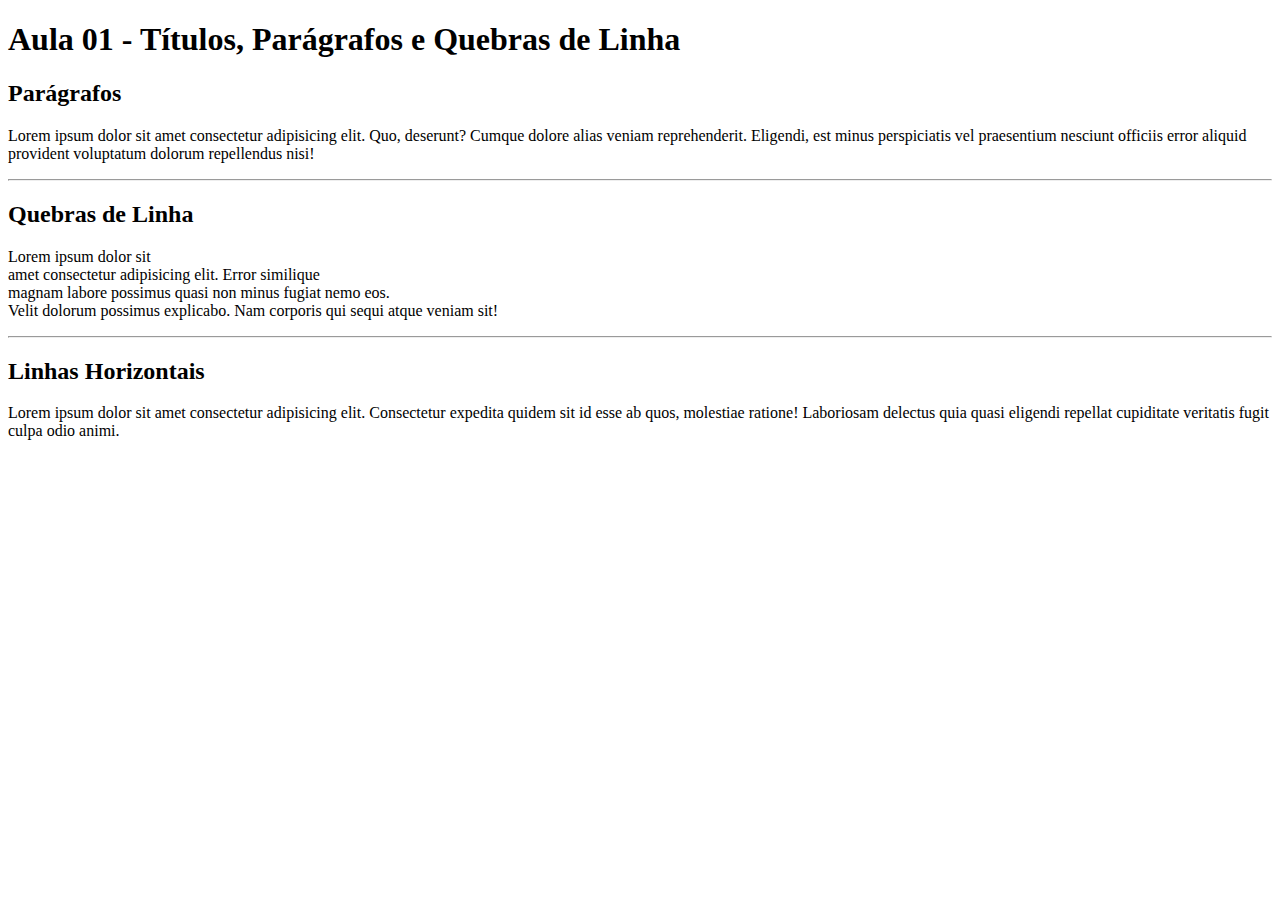
<file: aulas_iw/aula01/index.html>
<!DOCTYPE html>
<html lang="pt-br">
<head>
    <meta charset="UTF-8">
    <meta http-equiv="X-UA-Compatible" content="IE=edge">
    <meta name="viewport" content="width=device-width, initial-scale=1.0">
    <title>Aula 01</title>
</head>
<body>
    <h1>Aula 01 - Títulos, Parágrafos e Quebras de Linha</h1>
    <h2>Parágrafos</h2>
    <p>Lorem ipsum dolor sit amet consectetur adipisicing elit. Quo, deserunt? Cumque dolore alias veniam reprehenderit. Eligendi, est minus perspiciatis vel praesentium nesciunt officiis error aliquid provident voluptatum dolorum repellendus nisi!</p>
    <hr> 
    <h2>Quebras de Linha</h2> 
    <p>Lorem ipsum dolor sit <br> amet consectetur adipisicing elit. Error similique <br> magnam labore possimus quasi non minus fugiat nemo eos.<br>Velit dolorum possimus explicabo. Nam corporis qui sequi atque veniam sit!</p>
    <hr> 
    <h2>Linhas Horizontais</h2>
    <p>Lorem ipsum dolor sit amet consectetur adipisicing elit. Consectetur expedita quidem sit id esse ab quos, molestiae ratione! Laboriosam delectus quia quasi eligendi repellat cupiditate veritatis fugit culpa odio animi.</p> 
</body>
</html>
</file>
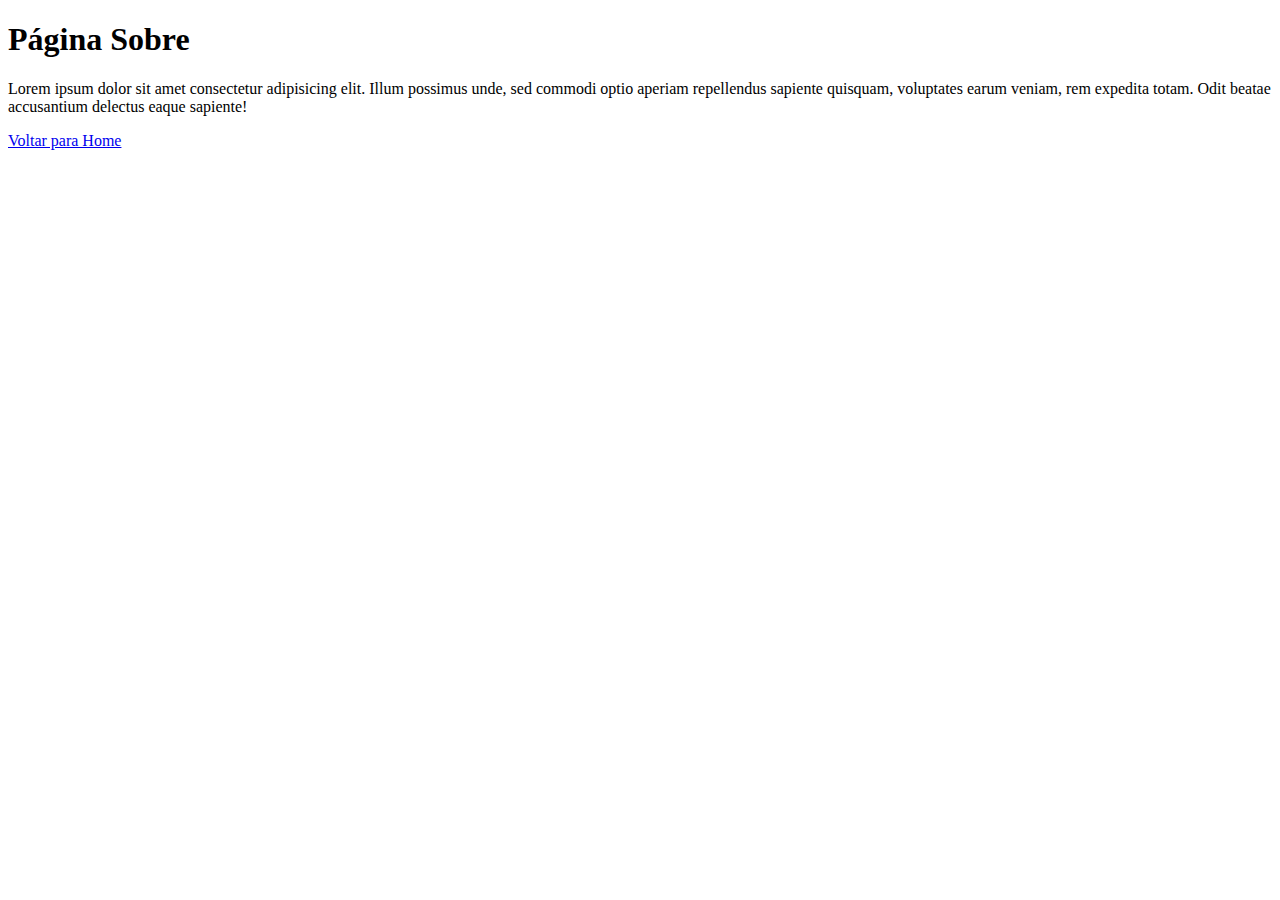
<file: aulas_iw/aula03/sobre.html>
<!DOCTYPE html>
<html lang="pt-br">
<head>
    <meta charset="UTF-8">
    <meta http-equiv="X-UA-Compatible" content="IE=edge">
    <meta name="viewport" content="width=device-width, initial-scale=1.0">
    <title>Aula 03 - Pagina Sobre</title>
</head>
<body>
    <h1>Página Sobre</h1>
    <p>Lorem ipsum dolor sit amet consectetur adipisicing elit. Illum possimus unde, sed commodi optio aperiam repellendus sapiente quisquam, voluptates earum veniam, rem expedita totam. Odit beatae accusantium delectus eaque sapiente!</p>
    <a href="index.html">Voltar para Home</a>
</body>
</html>
</file>
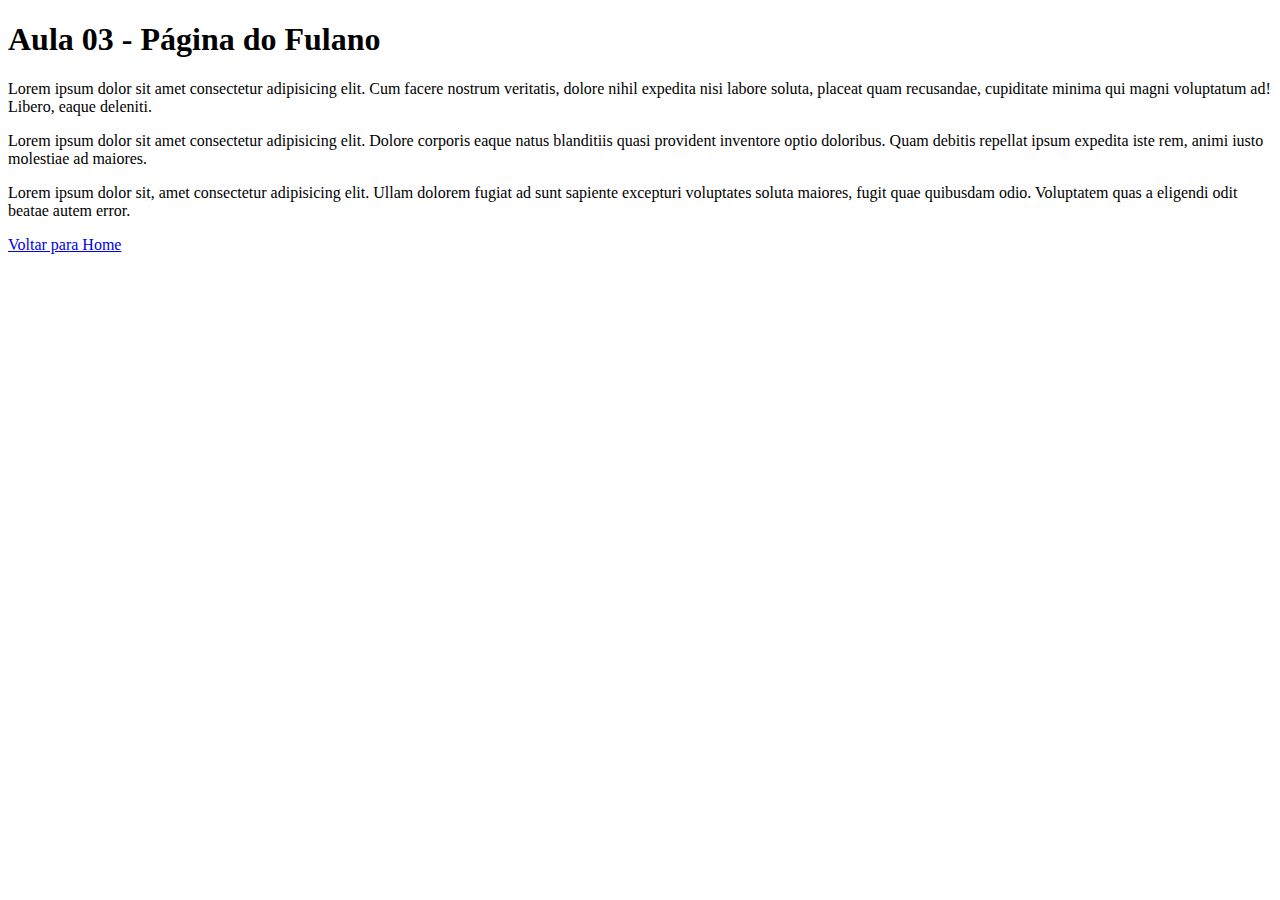
<file: aulas_iw/aula03/equipe/fulano.html>
<!DOCTYPE html>
<html lang="pt-br">
<head>
    <meta charset="UTF-8">
    <meta http-equiv="X-UA-Compatible" content="IE=edge">
    <meta name="viewport" content="width=device-width, initial-scale=1.0">
    <title>Aula 03 - Página do Fulano</title>
</head>
<body>
    <h1>Aula 03 - Página do Fulano</h1>
    <p>Lorem ipsum dolor sit amet consectetur adipisicing elit. Cum facere nostrum veritatis, dolore nihil expedita nisi labore soluta, placeat quam recusandae, cupiditate minima qui magni voluptatum ad! Libero, eaque deleniti.</p>
    <p>Lorem ipsum dolor sit amet consectetur adipisicing elit. Dolore corporis eaque natus blanditiis quasi provident inventore optio doloribus. Quam debitis repellat ipsum expedita iste rem, animi iusto molestiae ad maiores.</p>
    <p>Lorem ipsum dolor sit, amet consectetur adipisicing elit. Ullam dolorem fugiat ad sunt sapiente excepturi voluptates soluta maiores, fugit quae quibusdam odio. Voluptatem quas a eligendi odit beatae autem error.</p>

    <a href="../index.html">Voltar para Home</a>
    
</body>
</html>
</file>
